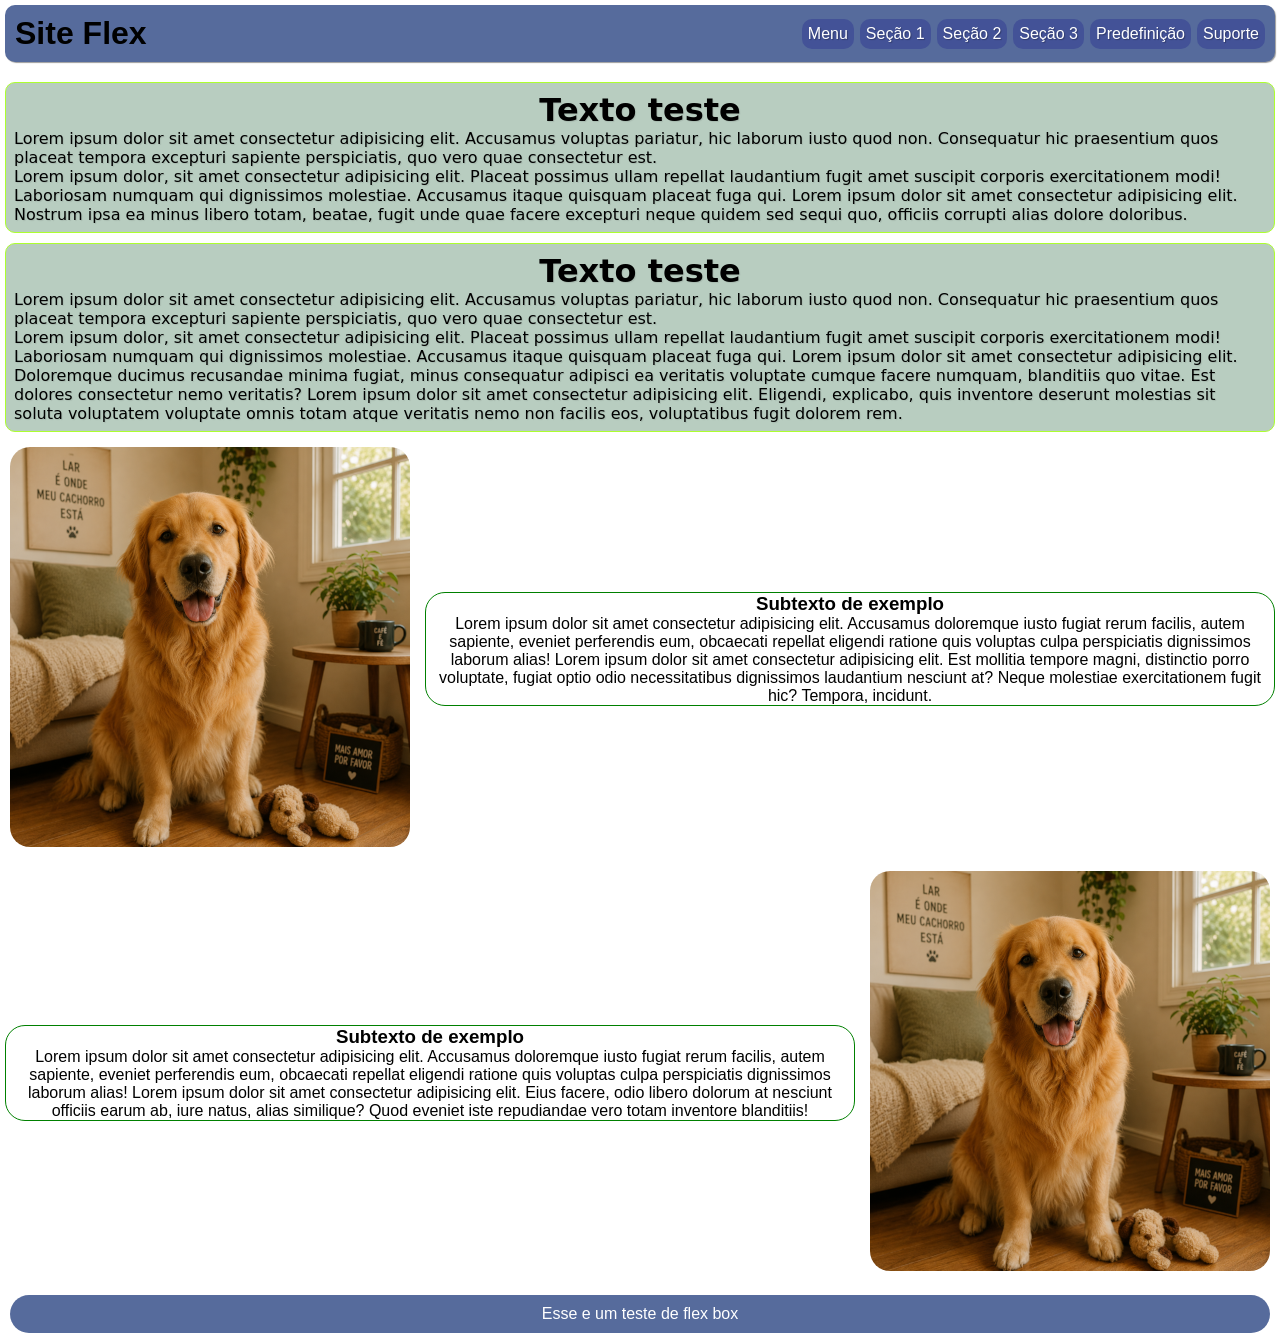
<file: Flex box/index.html>
<!DOCTYPE html>
<html lang="pt-br">
<head>
    <meta charset="UTF-8">
    <meta name="viewport" content="width=device-width, initial-scale=1.0">
    <title>Site</title>
    <link rel="stylesheet" href="style.css">
    <link rel="stylesheet" href="pages.css">
</head>
<body>
    <header>
        <h1>Site Flex</h1>
        <menu>
            <a href="#">Menu</a>
            <a href="#">Seção 1</a>
            <a href="#">Seção 2</a>
            <a href="#">Seção 3</a>
            <a href="#">Predefinição</a>
            <a href="#">Suporte</a>
        </menu>
    </header>
    <main>
        <section class="iguais">
            <h2>Texto teste</h2>
            <p>Lorem ipsum dolor sit amet consectetur adipisicing elit. Accusamus voluptas pariatur, hic laborum iusto quod non. Consequatur hic praesentium quos placeat tempora excepturi sapiente perspiciatis, quo vero quae consectetur est.</p>
            <p>Lorem ipsum dolor, sit amet consectetur adipisicing elit. Placeat possimus ullam repellat laudantium fugit amet suscipit corporis exercitationem modi! Laboriosam numquam qui dignissimos molestiae. Accusamus itaque quisquam placeat fuga qui. Lorem ipsum dolor sit amet consectetur adipisicing elit. Nostrum ipsa ea minus libero totam, beatae, fugit unde quae facere excepturi neque quidem sed sequi quo, officiis corrupti alias dolore doloribus.</p>
        </section>
        <section class="iguais">
            <h2>Texto teste</h2>
            <p>Lorem ipsum dolor sit amet consectetur adipisicing elit. Accusamus voluptas pariatur, hic laborum iusto quod non. Consequatur hic praesentium quos placeat tempora excepturi sapiente perspiciatis, quo vero quae consectetur est.</p>
            <p>Lorem ipsum dolor, sit amet consectetur adipisicing elit. Placeat possimus ullam repellat laudantium fugit amet suscipit corporis exercitationem modi! Laboriosam numquam qui dignissimos molestiae. Accusamus itaque quisquam placeat fuga qui. Lorem ipsum dolor sit amet consectetur adipisicing elit. Doloremque ducimus recusandae minima fugiat, minus consequatur adipisci ea veritatis voluptate cumque facere numquam, blanditiis quo vitae. Est dolores consectetur nemo veritatis? Lorem ipsum dolor sit amet consectetur adipisicing elit. Eligendi, explicabo, quis inventore deserunt molestias sit soluta voluptatem voluptate omnis totam atque veritatis nemo non facilis eos, voluptatibus fugit dolorem rem.</p>
        </section>
    </main>
    <section id="textimg" class="quebra">
        <div>
            <img src="ChatGPT Image 4 de jun. de 2026, 17_32_51.png" alt=""  class="imagem">
        </div>
        <div class="texto1">
            <h3>Subtexto de exemplo</h3>
            <p>Lorem ipsum dolor sit amet consectetur adipisicing elit. Accusamus doloremque iusto fugiat rerum facilis, autem sapiente, eveniet perferendis eum, obcaecati repellat eligendi ratione quis voluptas culpa perspiciatis dignissimos laborum alias! Lorem ipsum dolor sit amet consectetur adipisicing elit. Est mollitia tempore magni, distinctio porro voluptate, fugiat optio odio necessitatibus dignissimos laudantium nesciunt at? Neque molestiae exercitationem fugit hic? Tempora, incidunt.</p>
        </div>
    </section>
    <section id="imgtex" class="quebra">
        <div >
            <img src="ChatGPT Image 4 de jun. de 2026, 17_32_51.png" alt="" class="imagem2">
        </div>
        <div class="texto2">
            <h3>Subtexto de exemplo</h3>
            <p>Lorem ipsum dolor sit amet consectetur adipisicing elit. Accusamus doloremque iusto fugiat rerum facilis, autem sapiente, eveniet perferendis eum, obcaecati repellat eligendi ratione quis voluptas culpa perspiciatis dignissimos laborum alias! Lorem ipsum dolor sit amet consectetur adipisicing elit. Eius facere, odio libero dolorum at nesciunt officiis earum ab, iure natus, alias similique? Quod eveniet iste repudiandae vero totam inventore blanditiis!</p>
        </div>
    </section>
    <footer>
        <a href="https://www.w3schools.com/csS/css3_flexbox.asp">Esse e um teste de flex box</a>
    </footer>
</body>
</html>
</file>
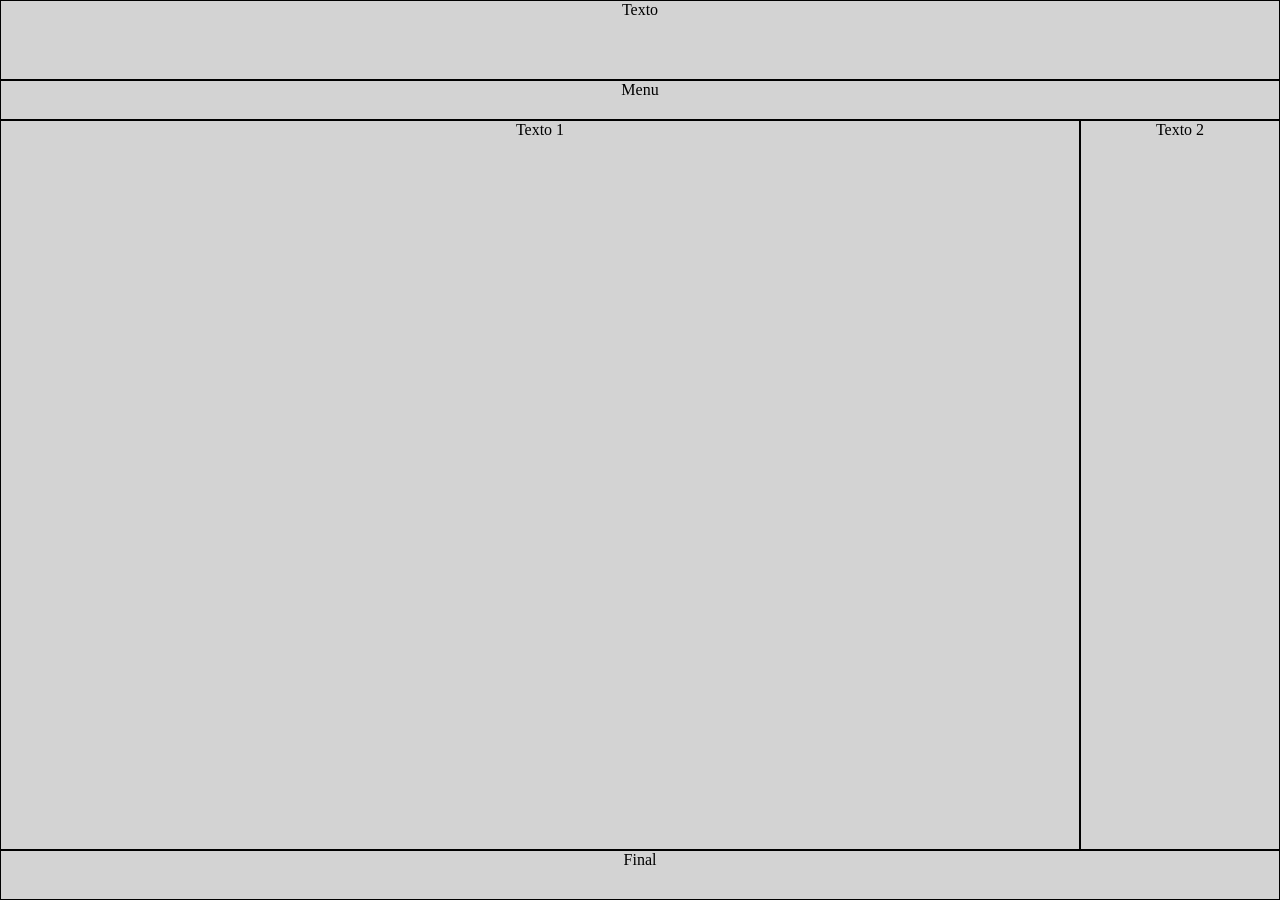
<file: Grid layout/index.html>
<!DOCTYPE html>
<html lang="en">

<head>
    <meta charset="UTF-8">
    <meta name="viewport" content="width=device-width, initial-scale=1.0">
    <title>Grid layout</title>
    <link rel="stylesheet" href="style.css">
</head>

<body>
    <main class="caixa">
        <header class="conteudo" id="texto">
            Texto
        </header>
        <nav class="conteudo" id="menu">
            Menu
        </nav>
        <section class="conteudo" id="parte">
            Texto 1
        </section>
        <section class="conteudo" id="parte2">
            Texto 2
        </section>
        <footer class="conteudo" id="final">
            Final
        </footer>
    </main>
</body>

</html>
</file>
<file: Flex box/style.css>
@charset "UTF-8";

* {
    margin: 0px ;
    padding: 0px ;
    box-sizing: border-box;


}

:root {

    --cor1: rgb(6, 39, 70);
    --cor2:rgb(86, 107, 156);
    --cor3: rgb(67, 82, 151);
    --cor4: rgba(127, 165, 141, 0.548);
    --cor5:rgb(255, 255, 255);
    --font1: system-ui, -apple-system, BlinkMacSystemFont, 'Segoe UI', Roboto, Oxygen, Ubuntu, Cantarell, 'Open Sans', 'Helvetica Neue', sans-serif;
    --font2: 'Segoe UI', Tahoma, Geneva, Verdana, sans-serif;
}

body {
    background-color: var(--cor5);
}

header {
    display: flex;
    align-items: center;
    justify-content: space-between;
    flex-flow: row wrap;
    background-color: var(--cor2);
    padding: 10px;
    margin: 5px 5px 20px 5px;
    box-shadow: 1px 1px 1px rgba(0, 0, 0, 0.39);
    border-radius: 10px;
    font-family: var(--font2);
}
header h1 {
    flex: 0 0 150px;
}

header>menu{
    display: flex;
    gap: 6px;
    text-shadow: 1px 1px 1px rgba(0, 0, 0, 0.288);

}

header>menu>a {
    background-color: var(--cor3);
    color: white;
    text-decoration: none;
    
    padding: 6px;
    border-radius: 10px;
    transition: transform .4s ease;
}
header>menu>a:hover {
    background-color: var(--cor1);
    cursor: pointer;
    transform: translate(-5px, -5px);
    transition: transform .6s ease;
}

.iguais {
    background-color: var(--cor4);
    color: black;
    font-family: var(--font1);
    text-shadow: 1px 1px 1px rgba(0, 0, 0, 0.096);

    margin: 5px;
    padding: 8px;
    border-radius: 10px;
    margin-top: 10px;
    border: 1px solid greenyellow;
    
}
.iguais h2 {
    font-size: 2em;
    text-align: center;
}

#textimg {
    display: flex;
    justify-content: space-between;
    flex-flow: row;
}
.imagem {
    border-radius: 20px;
    margin: 10px;
}
.texto1 {
    display: flex;
    flex-flow: column;
    align-self: center;
    margin: 0px 5px 0px 5px;
    text-align: center;
    font-family: var(--font2);
    background-color: white;
    border: 1px solid green;
    border-radius: 20px;


}

/* Segunda parte */

#imgtex {
    display: flex;
    justify-content: space-between;
    flex-flow: row-reverse;
}
.imagem2 {
    border-radius: 20px;
    margin: 10px;
}
.texto2 {
    display: flex;
    flex-flow: column;
    align-self: center;
    margin: 0px 5px 0px 5px;
    text-align: center;
    font-family: var(--font2);
    background-color: white;
    border: 1px solid green;
    border-radius: 20px;

}

footer{
    background-color: var(--cor2);
    color: white;
    text-align: center;
    font-family: var(--font2);

    padding: 10px;
    border-radius: 20px;
    margin: 10px;
    transition: transform .4s ease;
}
footer a {
    text-decoration: none;
    color: white;
}

footer:hover {
    background-color: var(--cor1);
    text-decoration: underline;
    cursor: pointer;
    transform: translate(0px, -3.5px);
    transition: transform .6s ease;

}
</file>
<file: Flex box/pages.css>
@media screen and (max-width: 505px){
    header {
        flex-flow: column;
        
    }
    header menu {
        flex-flow: column;
        width: 100%;
        text-align: center;
        gap: 8px;

    }

    header>menu>a {
        padding: 10px;

    }
    header h1 {
        flex: 50px;
    }
    
}

@media screen and (max-width: 649px) {
    #textimg {
        flex-flow: column;
        
    }
    #imgtex {
        flex-flow: column;
        
    }
    .imagem {
        display: block;
        margin: auto;
        margin: 10px  auto 10px auto;
    }
    .imagem2 {
         display: block;
        margin: auto;
        margin: 10px  auto 10px auto;
    }
    .iguais {

    }
}
</file>
<file: Grid layout/style.css>
@charset "UTF-8";

* {
    box-sizing: border-box;
    margin: 0;
    padding: 0;
}

body {
    background-color: lightsteelblue;
}

.caixa {
    width: 100%;
    height: 100vh;
    display: grid;
    grid-template-rows: 80px 40px 1fr 50px;
    grid-template-columns: 1fr 200px;
}

.conteudo {
    gap: 5px;
    background-color: lightgray;
    border: 1px solid black;
}

#texto {
    grid-row: 1 / 2;
    grid-column: 1 / 3;
    text-align: center;
    
}

#menu {
    grid-row: 2 / 3;
    grid-column: 1 / 3;
    text-align: center;
}

#parte {
    grid-row: 3 / 4;
    grid-column: 1 / 2;
    text-align: center;
}

#parte2 {
    grid-row: 3 / 4;
    grid-column: 2 / 3;
    text-align: center;
}

#final {
    grid-row: 4 / 5;
    grid-column: 1 / 3;
    text-align: center;
}
</file>
